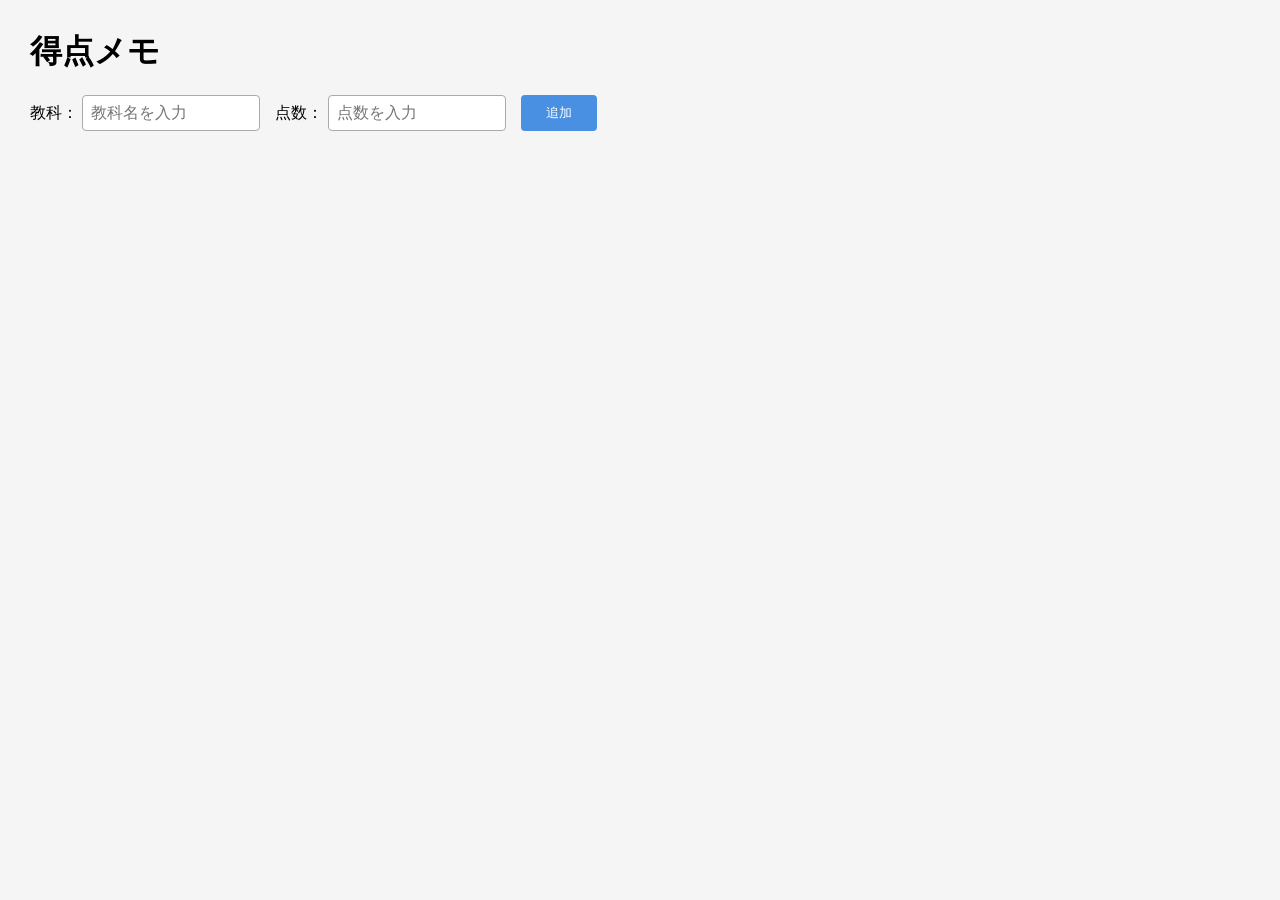
<file: index.html>
<!DOCTYPE html>
<html lang="ja">

<head>
  <meta charset="UTF-8">
  <title>得点メモ</title>
  <link rel="stylesheet" href="style.css">
</head>

<body>

  <h1>得点メモ</h1>

  <div class="input-area">

    <div class="input-box">
      <label>教科：
      <input type="text" id="subjectInput" placeholder="教科名を入力">
    </div>
</label>
    <div class="input-box">
      <label>点数：
      <input type="number" id="scoreInput" placeholder="点数を入力">
    </div>
  </label>
    <button id="addButton">追加</button>

    <p id="errorMessage"></p>

  </div>

  <table class="score-table">
    <tbody id="scoreTable"></tbody>
  </table>

  <script src="index.js"></script>

</body>
</html>
</file>
<file: style.css>
body {
  font-family: Arial, sans-serif;
  margin: 30px;
  background: #f5f5f5;
}

/* 入力部分 */
.input-area,
.input-box {
  display: flex;
  align-items: center;
}

.input-area {
  gap: 15px;
  margin-bottom: 25px;
}

.input-box {
  gap: 5px;
}

.input-box input {
  width: 160px;
  padding: 8px;
  font-size: 16px;
  border: 1px solid #aaa;
  border-radius: 4px;
}

/* 追加ボタン */
#addButton {
  padding: 9px 25px;
  border: 0;
  border-radius: 4px;
  background: #4a90e2;
  color: white;
  cursor: pointer;
}

#addButton:hover {
  background: #357abd;
}

/* エラー */
#errorMessage {
  color: red;
  font-weight: bold;
}

/* 表 */
.score-table {
  border-collapse: collapse;
  background: white;
}

.score-table td {
  width: 100px;
  height: 45px;
  border: 1px solid #999;
  text-align: center;
  font-size: 16px;
}

/* 教科 */
.score-table .subject {
  background: #e8e8e8;
  font-weight: bold;
}

/* 80点以上 */
.score-table .high-score {
  background: #fff9c4 !important;
}
/* 点数入力欄の上下矢印を消す */
#scoreInput::-webkit-inner-spin-button,
#scoreInput::-webkit-outer-spin-button {
  -webkit-appearance: none;
  margin: 0;
}

#scoreInput {
  -moz-appearance: textfield;
}
</file>
